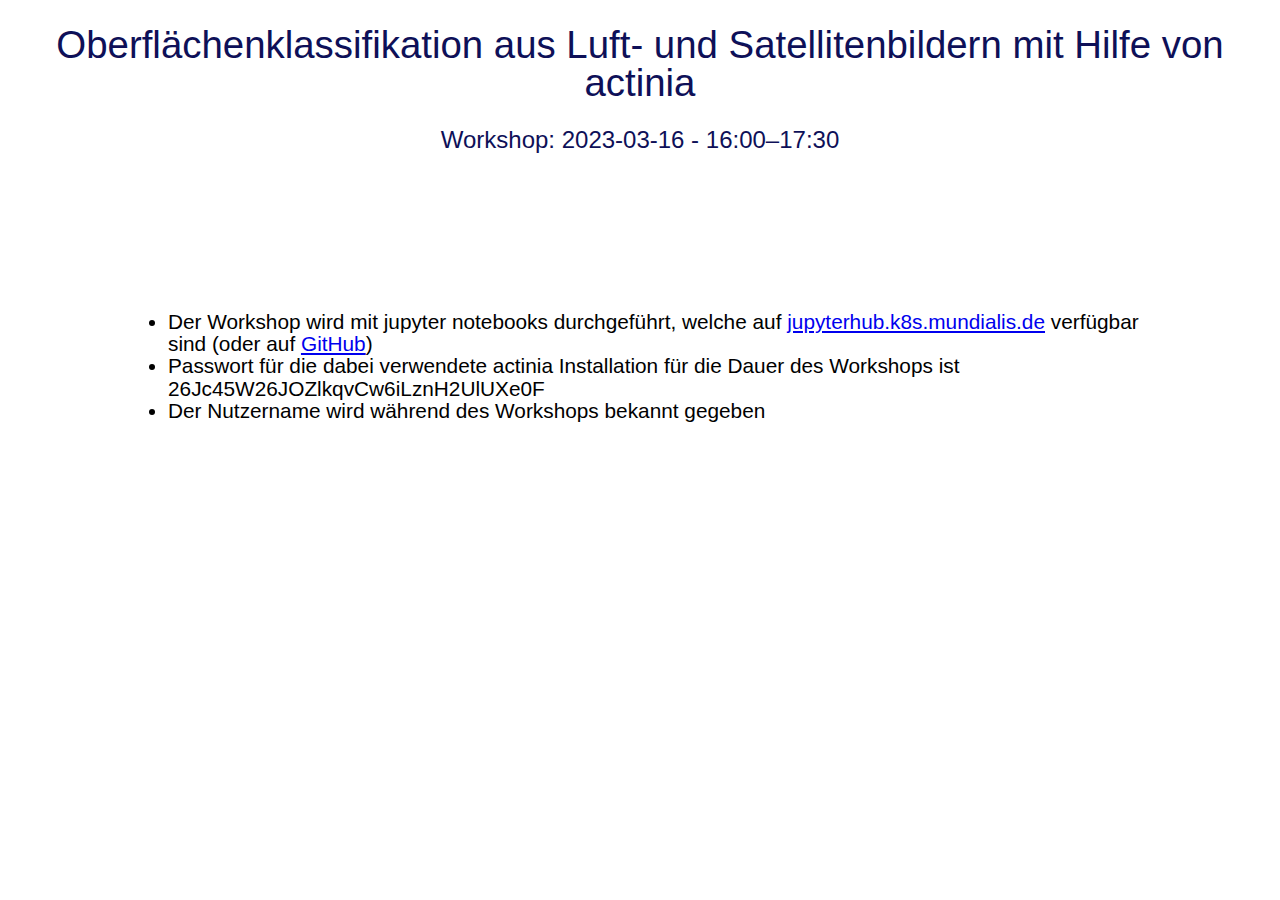
<file: actinia-oberflaechenklassifikation-workshop/index.html>
<!doctype html>
<html lang="en">
<head>
    <meta charset="utf-8" />
    <meta name="viewport" content="width=1024" />
    <title>Oberflächenklassifikation mit actinia</title>
    <link rel="shortcut icon" href="../resources/img/mundialis_bildmarke_web.ico" type="image/x-icon">
    <link rel="stylesheet" href="index.css">
</head>
<body>
    <h1>Oberflächenklassifikation aus Luft- und Satellitenbildern mit Hilfe von actinia</h1>
    <h2>Workshop: 2023-03-16 - 16:00–17:30</h2>
    <main>
        <div  class="flexparent">
            <div  class="flexchild">
            <ul>
                <li>Der Workshop wird mit jupyter notebooks durchgeführt, welche auf <a href="https://jupyterhub.k8s.mundialis.de">jupyterhub.k8s.mundialis.de</a> verfügbar sind (oder auf <a href="https://github.com/mundialis/fossgis2023">GitHub</a>)</li>
                <li>Passwort für die dabei verwendete actinia Installation für die Dauer des Workshops ist 26Jc45W26JOZlkqvCw6iLznH2UlUXe0F</li>
                <li>Der Nutzername wird während des Workshops bekannt gegeben</li>
            </ul>
    </div>
</div>
    </main>
</body>
</html>
</file>
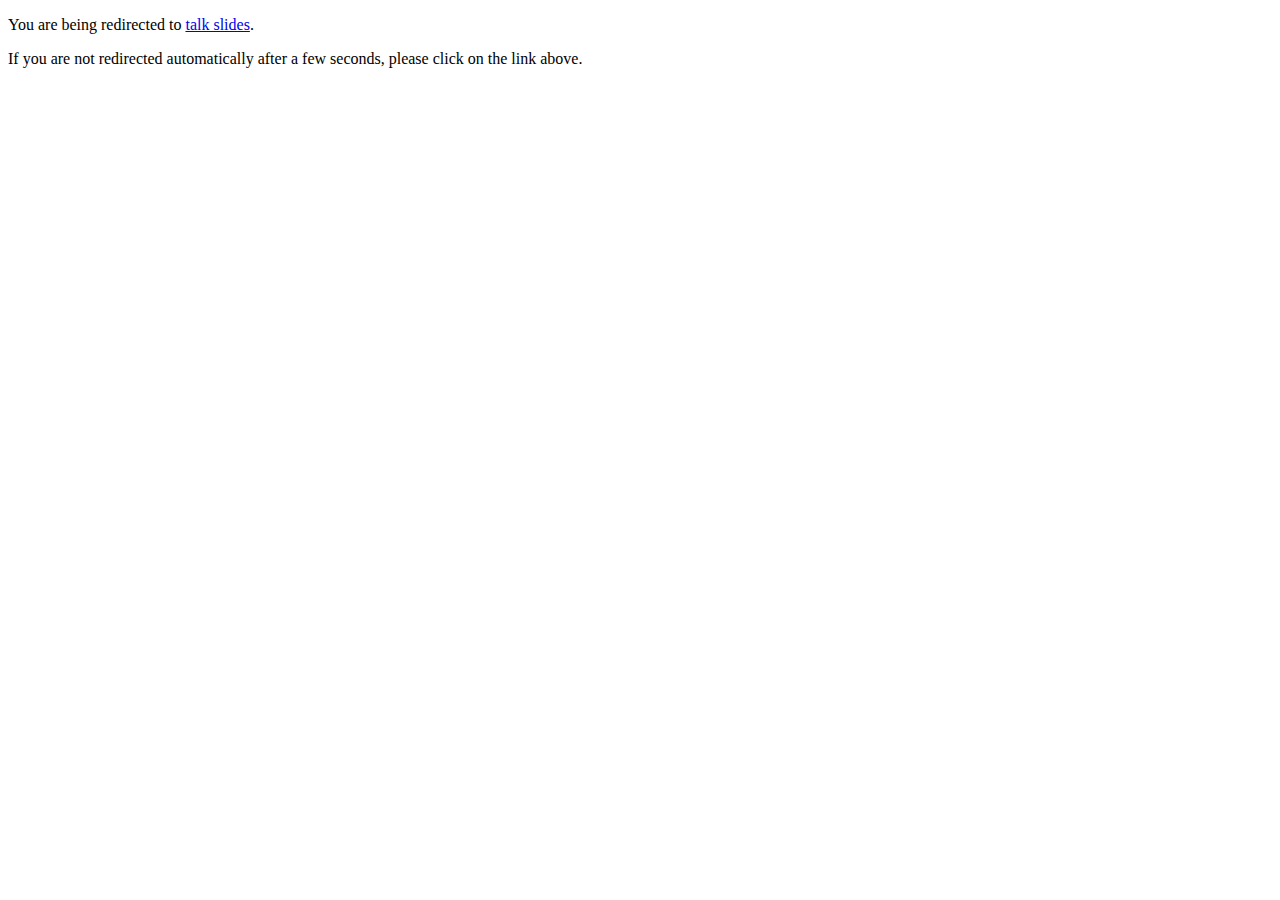
<file: data_mundialis_de_lt/index.html>
<!DOCTYPE html>
<html>
<head>
<title>FOSSGIS 2023 Talk</title>
<meta charset="UTF-8">
<meta http-equiv="Refresh" content="2; url=lt_data_mundialis2023.html" />
</head>
<body>
<p>You are being redirected to <a href="lt_data_mundialis2023.html">talk slides</a>.</p>
<p>If you are not redirected automatically after a few seconds, please click on the link above.</p>
</body>
</html>
</file>
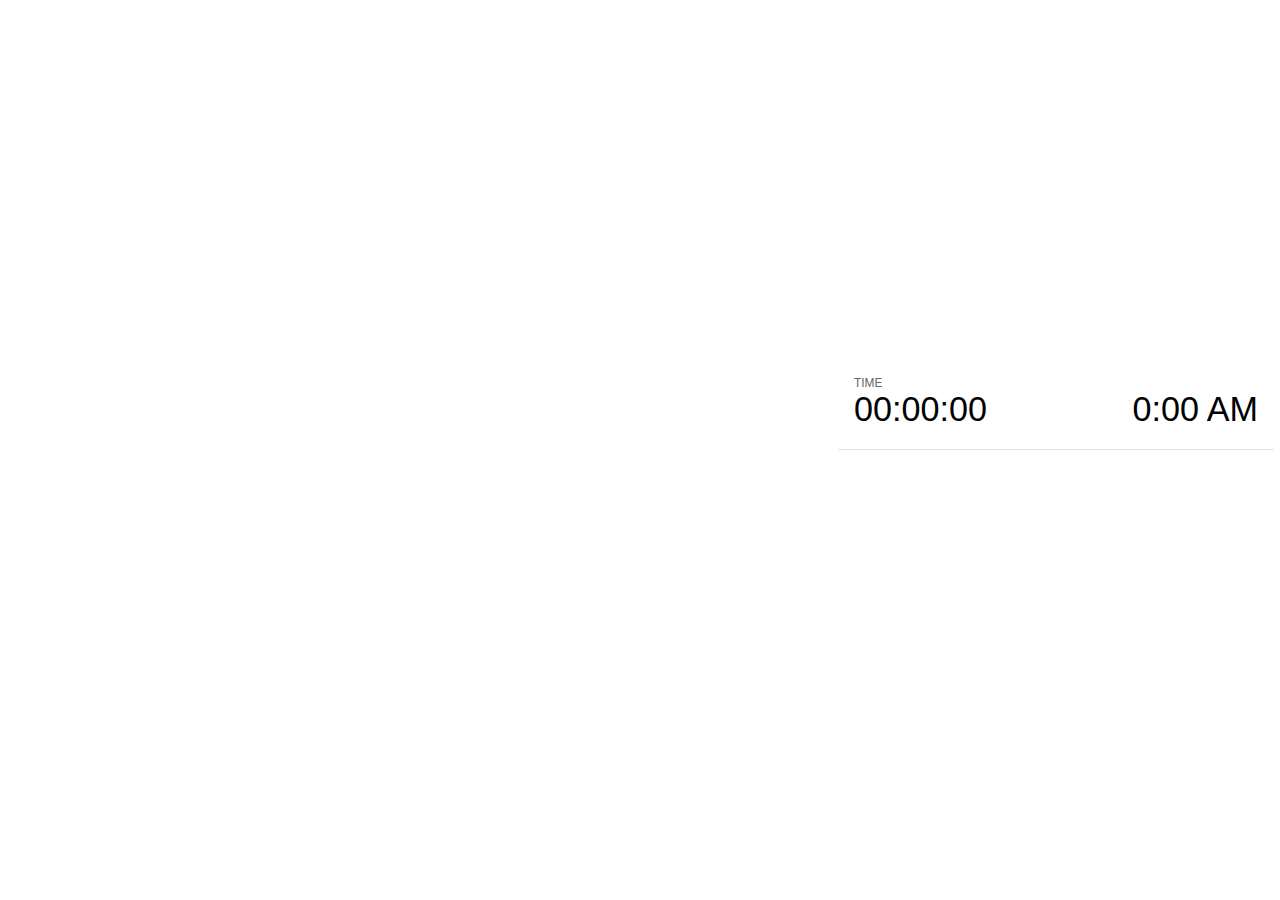
<file: data_mundialis_de_lt/plugin/notes/notes.html>
<!doctype html>
<html lang="en">
	<head>
		<meta charset="utf-8">

		<title>reveal.js - Slide Notes</title>

		<style>
			body {
				font-family: Helvetica;
			}

			#current-slide,
			#upcoming-slide,
			#speaker-controls {
				padding: 6px;
				box-sizing: border-box;
				-moz-box-sizing: border-box;
			}

			#current-slide iframe,
			#upcoming-slide iframe {
				width: 100%;
				height: 100%;
				border: 1px solid #ddd;
			}

			#current-slide .label,
			#upcoming-slide .label {
				position: absolute;
				top: 10px;
				left: 10px;
				font-weight: bold;
				font-size: 14px;
				z-index: 2;
				color: rgba( 255, 255, 255, 0.9 );
			}

			#current-slide {
				position: absolute;
				width: 65%;
				height: 100%;
				top: 0;
				left: 0;
				padding-right: 0;
			}

			#upcoming-slide {
				position: absolute;
				width: 35%;
				height: 40%;
				right: 0;
				top: 0;
			}

			#speaker-controls {
				position: absolute;
				top: 40%;
				right: 0;
				width: 35%;
				height: 60%;
				overflow: auto;

				font-size: 18px;
			}

				.speaker-controls-time.hidden,
				.speaker-controls-notes.hidden {
					display: none;
				}

				.speaker-controls-time .label,
				.speaker-controls-notes .label {
					text-transform: uppercase;
					font-weight: normal;
					font-size: 0.66em;
					color: #666;
					margin: 0;
				}

				.speaker-controls-time {
					border-bottom: 1px solid rgba( 200, 200, 200, 0.5 );
					margin-bottom: 10px;
					padding: 10px 16px;
					padding-bottom: 20px;
					cursor: pointer;
				}

				.speaker-controls-time .reset-button {
					opacity: 0;
					float: right;
					color: #666;
					text-decoration: none;
				}
				.speaker-controls-time:hover .reset-button {
					opacity: 1;
				}

				.speaker-controls-time .timer,
				.speaker-controls-time .clock {
					width: 50%;
					font-size: 1.9em;
				}

				.speaker-controls-time .timer {
					float: left;
				}

				.speaker-controls-time .clock {
					float: right;
					text-align: right;
				}

				.speaker-controls-time span.mute {
					color: #bbb;
				}

				.speaker-controls-notes {
					padding: 10px 16px;
				}

				.speaker-controls-notes .value {
					margin-top: 5px;
					line-height: 1.4;
					font-size: 1.2em;
				}

			.clear {
				clear: both;
			}

			@media screen and (max-width: 1080px) {
				#speaker-controls {
					font-size: 16px;
				}
			}

			@media screen and (max-width: 900px) {
				#speaker-controls {
					font-size: 14px;
				}
			}

			@media screen and (max-width: 800px) {
				#speaker-controls {
					font-size: 12px;
				}
			}

		</style>
	</head>

	<body>

		<div id="current-slide"></div>
		<div id="upcoming-slide"><span class="label">UPCOMING:</span></div>
		<div id="speaker-controls">
			<div class="speaker-controls-time">
				<h4 class="label">Time <span class="reset-button">Click to Reset</span></h4>
				<div class="clock">
					<span class="clock-value">0:00 AM</span>
				</div>
				<div class="timer">
					<span class="hours-value">00</span><span class="minutes-value">:00</span><span class="seconds-value">:00</span>
				</div>
				<div class="clear"></div>
			</div>

			<div class="speaker-controls-notes hidden">
				<h4 class="label">Notes</h4>
				<div class="value"></div>
			</div>
		</div>

		<script src="../../plugin/markdown/marked.js"></script>
		<script>

			(function() {

				var notes,
					notesValue,
					currentState,
					currentSlide,
					upcomingSlide,
					connected = false;

				window.addEventListener( 'message', function( event ) {

					var data = JSON.parse( event.data );

					// The overview mode is only useful to the reveal.js instance
					// where navigation occurs so we don't sync it
					if( data.state ) delete data.state.overview;

					// Messages sent by the notes plugin inside of the main window
					if( data && data.namespace === 'reveal-notes' ) {
						if( data.type === 'connect' ) {
							handleConnectMessage( data );
						}
						else if( data.type === 'state' ) {
							handleStateMessage( data );
						}
					}
					// Messages sent by the reveal.js inside of the current slide preview
					else if( data && data.namespace === 'reveal' ) {
						if( /ready/.test( data.eventName ) ) {
							// Send a message back to notify that the handshake is complete
							window.opener.postMessage( JSON.stringify({ namespace: 'reveal-notes', type: 'connected'} ), '*' );
						}
						else if( /slidechanged|fragmentshown|fragmenthidden|paused|resumed/.test( data.eventName ) && currentState !== JSON.stringify( data.state ) ) {

							window.opener.postMessage( JSON.stringify({ method: 'setState', args: [ data.state ]} ), '*' );

						}
					}

				} );

				/**
				 * Called when the main window is trying to establish a
				 * connection.
				 */
				function handleConnectMessage( data ) {

					if( connected === false ) {
						connected = true;

						setupIframes( data );
						setupKeyboard();
						setupNotes();
						setupTimer();
					}

				}

				/**
				 * Called when the main window sends an updated state.
				 */
				function handleStateMessage( data ) {

					// Store the most recently set state to avoid circular loops
					// applying the same state
					currentState = JSON.stringify( data.state );

					// No need for updating the notes in case of fragment changes
					if ( data.notes ) {
						notes.classList.remove( 'hidden' );
						notesValue.style.whiteSpace = data.whitespace;
						if( data.markdown ) {
							notesValue.innerHTML = marked( data.notes );
						}
						else {
							notesValue.innerHTML = data.notes;
						}
					}
					else {
						notes.classList.add( 'hidden' );
					}

					// Update the note slides
					currentSlide.contentWindow.postMessage( JSON.stringify({ method: 'setState', args: [ data.state ] }), '*' );
					upcomingSlide.contentWindow.postMessage( JSON.stringify({ method: 'setState', args: [ data.state ] }), '*' );
					upcomingSlide.contentWindow.postMessage( JSON.stringify({ method: 'next' }), '*' );

				}

				// Limit to max one state update per X ms
				handleStateMessage = debounce( handleStateMessage, 200 );

				/**
				 * Forward keyboard events to the current slide window.
				 * This enables keyboard events to work even if focus
				 * isn't set on the current slide iframe.
				 */
				function setupKeyboard() {

					document.addEventListener( 'keydown', function( event ) {
						currentSlide.contentWindow.postMessage( JSON.stringify({ method: 'triggerKey', args: [ event.keyCode ] }), '*' );
					} );

				}

				/**
				 * Creates the preview iframes.
				 */
				function setupIframes( data ) {

					var params = [
						'receiver',
						'progress=false',
						'history=false',
						'transition=none',
						'autoSlide=0',
						'backgroundTransition=none'
					].join( '&' );

					var urlSeparator = /\?/.test(data.url) ? '&' : '?';
					var hash = '#/' + data.state.indexh + '/' + data.state.indexv;
					var currentURL = data.url + urlSeparator + params + '&postMessageEvents=true' + hash;
					var upcomingURL = data.url + urlSeparator + params + '&controls=false' + hash;

					currentSlide = document.createElement( 'iframe' );
					currentSlide.setAttribute( 'width', 1280 );
					currentSlide.setAttribute( 'height', 1024 );
					currentSlide.setAttribute( 'src', currentURL );
					document.querySelector( '#current-slide' ).appendChild( currentSlide );

					upcomingSlide = document.createElement( 'iframe' );
					upcomingSlide.setAttribute( 'width', 640 );
					upcomingSlide.setAttribute( 'height', 512 );
					upcomingSlide.setAttribute( 'src', upcomingURL );
					document.querySelector( '#upcoming-slide' ).appendChild( upcomingSlide );

				}

				/**
				 * Setup the notes UI.
				 */
				function setupNotes() {

					notes = document.querySelector( '.speaker-controls-notes' );
					notesValue = document.querySelector( '.speaker-controls-notes .value' );

				}

				/**
				 * Create the timer and clock and start updating them
				 * at an interval.
				 */
				function setupTimer() {

					var start = new Date(),
						timeEl = document.querySelector( '.speaker-controls-time' ),
						clockEl = timeEl.querySelector( '.clock-value' ),
						hoursEl = timeEl.querySelector( '.hours-value' ),
						minutesEl = timeEl.querySelector( '.minutes-value' ),
						secondsEl = timeEl.querySelector( '.seconds-value' );

					function _updateTimer() {

						var diff, hours, minutes, seconds,
							now = new Date();

						diff = now.getTime() - start.getTime();
						hours = Math.floor( diff / ( 1000 * 60 * 60 ) );
						minutes = Math.floor( ( diff / ( 1000 * 60 ) ) % 60 );
						seconds = Math.floor( ( diff / 1000 ) % 60 );

						clockEl.innerHTML = now.toLocaleTimeString( 'en-US', { hour12: true, hour: '2-digit', minute:'2-digit' } );
						hoursEl.innerHTML = zeroPadInteger( hours );
						hoursEl.className = hours > 0 ? '' : 'mute';
						minutesEl.innerHTML = ':' + zeroPadInteger( minutes );
						minutesEl.className = minutes > 0 ? '' : 'mute';
						secondsEl.innerHTML = ':' + zeroPadInteger( seconds );

					}

					// Update once directly
					_updateTimer();

					// Then update every second
					setInterval( _updateTimer, 1000 );

					timeEl.addEventListener( 'click', function() {
						start = new Date();
						_updateTimer();
						return false;
					} );

				}

				function zeroPadInteger( num ) {

					var str = '00' + parseInt( num );
					return str.substring( str.length - 2 );

				}

				/**
				 * Limits the frequency at which a function can be called.
				 */
				function debounce( fn, ms ) {

					var lastTime = 0,
						timeout;

					return function() {

						var args = arguments;
						var context = this;

						clearTimeout( timeout );

						var timeSinceLastCall = Date.now() - lastTime;
						if( timeSinceLastCall > ms ) {
							fn.apply( context, args );
							lastTime = Date.now();
						}
						else {
							timeout = setTimeout( function() {
								fn.apply( context, args );
								lastTime = Date.now();
							}, ms - timeSinceLastCall );
						}

					}

				}

			})();

		</script>
	</body>
</html>
</file>
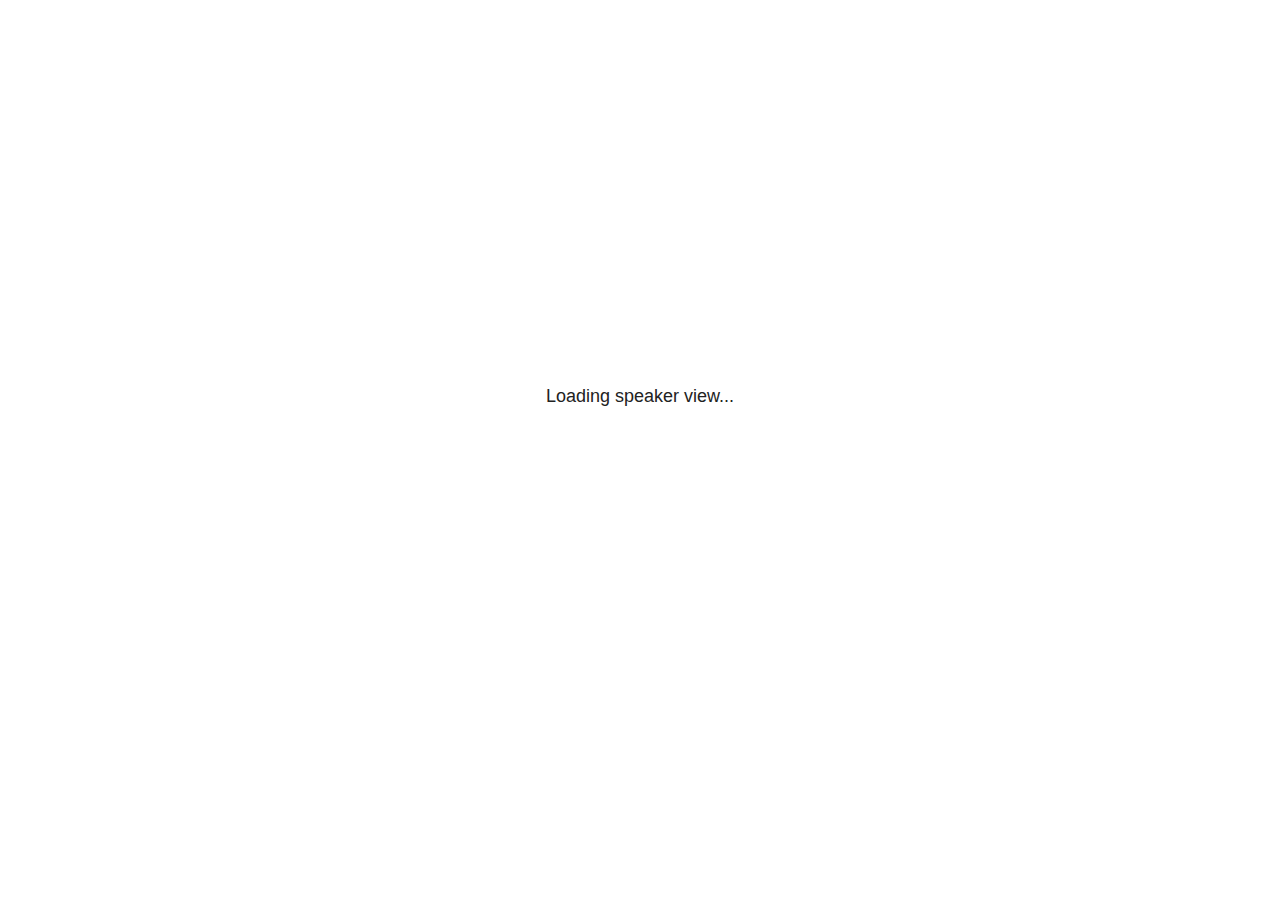
<file: data_mundialis_de_lt/plugin/notes/speaker-view.html>
<html lang="en">
	<head>
		<meta charset="utf-8">

		<title>reveal.js - Speaker View</title>

		<style>
			body {
				font-family: Helvetica;
				font-size: 18px;
			}

			#current-slide,
			#upcoming-slide,
			#speaker-controls {
				padding: 6px;
				box-sizing: border-box;
				-moz-box-sizing: border-box;
			}

			#current-slide iframe,
			#upcoming-slide iframe {
				width: 100%;
				height: 100%;
				border: 1px solid #ddd;
			}

			#current-slide .label,
			#upcoming-slide .label {
				position: absolute;
				top: 10px;
				left: 10px;
				z-index: 2;
			}

			#connection-status {
				position: absolute;
				top: 0;
				left: 0;
				width: 100%;
				height: 100%;
				z-index: 20;
				padding: 30% 20% 20% 20%;
				font-size: 18px;
				color: #222;
				background: #fff;
				text-align: center;
				box-sizing: border-box;
				line-height: 1.4;
			}

			.overlay-element {
				height: 34px;
				line-height: 34px;
				padding: 0 10px;
				text-shadow: none;
				background: rgba( 220, 220, 220, 0.8 );
				color: #222;
				font-size: 14px;
			}

			.overlay-element.interactive:hover {
				background: rgba( 220, 220, 220, 1 );
			}

			#current-slide {
				position: absolute;
				width: 60%;
				height: 100%;
				top: 0;
				left: 0;
				padding-right: 0;
			}

			#upcoming-slide {
				position: absolute;
				width: 40%;
				height: 40%;
				right: 0;
				top: 0;
			}

			/* Speaker controls */
			#speaker-controls {
				position: absolute;
				top: 40%;
				right: 0;
				width: 40%;
				height: 60%;
				overflow: auto;
				font-size: 18px;
			}

				.speaker-controls-time.hidden,
				.speaker-controls-notes.hidden {
					display: none;
				}

				.speaker-controls-time .label,
				.speaker-controls-pace .label,
				.speaker-controls-notes .label {
					text-transform: uppercase;
					font-weight: normal;
					font-size: 0.66em;
					color: #666;
					margin: 0;
				}

				.speaker-controls-time, .speaker-controls-pace {
					border-bottom: 1px solid rgba( 200, 200, 200, 0.5 );
					margin-bottom: 10px;
					padding: 10px 16px;
					padding-bottom: 20px;
					cursor: pointer;
				}

				.speaker-controls-time .reset-button {
					opacity: 0;
					float: right;
					color: #666;
					text-decoration: none;
				}
				.speaker-controls-time:hover .reset-button {
					opacity: 1;
				}

				.speaker-controls-time .timer,
				.speaker-controls-time .clock {
					width: 50%;
				}

				.speaker-controls-time .timer,
				.speaker-controls-time .clock,
				.speaker-controls-time .pacing .hours-value,
				.speaker-controls-time .pacing .minutes-value,
				.speaker-controls-time .pacing .seconds-value {
					font-size: 1.9em;
				}

				.speaker-controls-time .timer {
					float: left;
				}

				.speaker-controls-time .clock {
					float: right;
					text-align: right;
				}

				.speaker-controls-time span.mute {
					opacity: 0.3;
				}

				.speaker-controls-time .pacing-title {
					margin-top: 5px;
				}

				.speaker-controls-time .pacing.ahead {
					color: blue;
				}

				.speaker-controls-time .pacing.on-track {
					color: green;
				}

				.speaker-controls-time .pacing.behind {
					color: red;
				}

				.speaker-controls-notes {
					padding: 10px 16px;
				}

				.speaker-controls-notes .value {
					margin-top: 5px;
					line-height: 1.4;
					font-size: 1.2em;
				}

			/* Layout selector */
			#speaker-layout {
				position: absolute;
				top: 10px;
				right: 10px;
				color: #222;
				z-index: 10;
			}
				#speaker-layout select {
					position: absolute;
					width: 100%;
					height: 100%;
					top: 0;
					left: 0;
					border: 0;
					box-shadow: 0;
					cursor: pointer;
					opacity: 0;

					font-size: 1em;
					background-color: transparent;

					-moz-appearance: none;
					-webkit-appearance: none;
					-webkit-tap-highlight-color: rgba(0, 0, 0, 0);
				}

				#speaker-layout select:focus {
					outline: none;
					box-shadow: none;
				}

			.clear {
				clear: both;
			}

			/* Speaker layout: Wide */
			body[data-speaker-layout="wide"] #current-slide,
			body[data-speaker-layout="wide"] #upcoming-slide {
				width: 50%;
				height: 45%;
				padding: 6px;
			}

			body[data-speaker-layout="wide"] #current-slide {
				top: 0;
				left: 0;
			}

			body[data-speaker-layout="wide"] #upcoming-slide {
				top: 0;
				left: 50%;
			}

			body[data-speaker-layout="wide"] #speaker-controls {
				top: 45%;
				left: 0;
				width: 100%;
				height: 50%;
				font-size: 1.25em;
			}

			/* Speaker layout: Tall */
			body[data-speaker-layout="tall"] #current-slide,
			body[data-speaker-layout="tall"] #upcoming-slide {
				width: 45%;
				height: 50%;
				padding: 6px;
			}

			body[data-speaker-layout="tall"] #current-slide {
				top: 0;
				left: 0;
			}

			body[data-speaker-layout="tall"] #upcoming-slide {
				top: 50%;
				left: 0;
			}

			body[data-speaker-layout="tall"] #speaker-controls {
				padding-top: 40px;
				top: 0;
				left: 45%;
				width: 55%;
				height: 100%;
				font-size: 1.25em;
			}

			/* Speaker layout: Notes only */
			body[data-speaker-layout="notes-only"] #current-slide,
			body[data-speaker-layout="notes-only"] #upcoming-slide {
				display: none;
			}

			body[data-speaker-layout="notes-only"] #speaker-controls {
				padding-top: 40px;
				top: 0;
				left: 0;
				width: 100%;
				height: 100%;
				font-size: 1.25em;
			}

			@media screen and (max-width: 1080px) {
				body[data-speaker-layout="default"] #speaker-controls {
					font-size: 16px;
				}
			}

			@media screen and (max-width: 900px) {
				body[data-speaker-layout="default"] #speaker-controls {
					font-size: 14px;
				}
			}

			@media screen and (max-width: 800px) {
				body[data-speaker-layout="default"] #speaker-controls {
					font-size: 12px;
				}
			}

		</style>
	</head>

	<body>

		<div id="connection-status">Loading speaker view...</div>

		<div id="current-slide"></div>
		<div id="upcoming-slide"><span class="overlay-element label">Upcoming</span></div>
		<div id="speaker-controls">
			<div class="speaker-controls-time">
				<h4 class="label">Time <span class="reset-button">Click to Reset</span></h4>
				<div class="clock">
					<span class="clock-value">0:00 AM</span>
				</div>
				<div class="timer">
					<span class="hours-value">00</span><span class="minutes-value">:00</span><span class="seconds-value">:00</span>
				</div>
				<div class="clear"></div>

				<h4 class="label pacing-title" style="display: none">Pacing – Time to finish current slide</h4>
				<div class="pacing" style="display: none">
					<span class="hours-value">00</span><span class="minutes-value">:00</span><span class="seconds-value">:00</span>
				</div>
			</div>

			<div class="speaker-controls-notes hidden">
				<h4 class="label">Notes</h4>
				<div class="value"></div>
			</div>
		</div>
		<div id="speaker-layout" class="overlay-element interactive">
			<span class="speaker-layout-label"></span>
			<select class="speaker-layout-dropdown"></select>
		</div>

		<script>

			(function() {

				var notes,
					notesValue,
					currentState,
					currentSlide,
					upcomingSlide,
					layoutLabel,
					layoutDropdown,
					pendingCalls = {},
					lastRevealApiCallId = 0,
					connected = false;

				var SPEAKER_LAYOUTS = {
					'default': 'Default',
					'wide': 'Wide',
					'tall': 'Tall',
					'notes-only': 'Notes only'
				};

				setupLayout();

				var connectionStatus = document.querySelector( '#connection-status' );
				var connectionTimeout = setTimeout( function() {
					connectionStatus.innerHTML = 'Error connecting to main window.<br>Please try closing and reopening the speaker view.';
				}, 5000 );

				window.addEventListener( 'message', function( event ) {

					clearTimeout( connectionTimeout );
					connectionStatus.style.display = 'none';

					var data = JSON.parse( event.data );

					// The overview mode is only useful to the reveal.js instance
					// where navigation occurs so we don't sync it
					if( data.state ) delete data.state.overview;

					// Messages sent by the notes plugin inside of the main window
					if( data && data.namespace === 'reveal-notes' ) {
						if( data.type === 'connect' ) {
							handleConnectMessage( data );
						}
						else if( data.type === 'state' ) {
							handleStateMessage( data );
						}
						else if( data.type === 'return' ) {
							pendingCalls[data.callId](data.result);
							delete pendingCalls[data.callId];
						}
					}
					// Messages sent by the reveal.js inside of the current slide preview
					else if( data && data.namespace === 'reveal' ) {
						if( /ready/.test( data.eventName ) ) {
							// Send a message back to notify that the handshake is complete
							window.opener.postMessage( JSON.stringify({ namespace: 'reveal-notes', type: 'connected'} ), '*' );
						}
						else if( /slidechanged|fragmentshown|fragmenthidden|paused|resumed/.test( data.eventName ) && currentState !== JSON.stringify( data.state ) ) {

							window.opener.postMessage( JSON.stringify({ method: 'setState', args: [ data.state ]} ), '*' );

						}
					}

				} );

				/**
				 * Asynchronously calls the Reveal.js API of the main frame.
				 */
				function callRevealApi( methodName, methodArguments, callback ) {

					var callId = ++lastRevealApiCallId;
					pendingCalls[callId] = callback;
					window.opener.postMessage( JSON.stringify( {
						namespace: 'reveal-notes',
						type: 'call',
						callId: callId,
						methodName: methodName,
						arguments: methodArguments
					} ), '*' );

				}

				/**
				 * Called when the main window is trying to establish a
				 * connection.
				 */
				function handleConnectMessage( data ) {

					if( connected === false ) {
						connected = true;

						setupIframes( data );
						setupKeyboard();
						setupNotes();
						setupTimer();
					}

				}

				/**
				 * Called when the main window sends an updated state.
				 */
				function handleStateMessage( data ) {

					// Store the most recently set state to avoid circular loops
					// applying the same state
					currentState = JSON.stringify( data.state );

					// No need for updating the notes in case of fragment changes
					if ( data.notes ) {
						notes.classList.remove( 'hidden' );
						notesValue.style.whiteSpace = data.whitespace;
						if( data.markdown ) {
							notesValue.innerHTML = marked( data.notes );
						}
						else {
							notesValue.innerHTML = data.notes;
						}
					}
					else {
						notes.classList.add( 'hidden' );
					}

					// Update the note slides
					currentSlide.contentWindow.postMessage( JSON.stringify({ method: 'setState', args: [ data.state ] }), '*' );
					upcomingSlide.contentWindow.postMessage( JSON.stringify({ method: 'setState', args: [ data.state ] }), '*' );
					upcomingSlide.contentWindow.postMessage( JSON.stringify({ method: 'next' }), '*' );

				}

				// Limit to max one state update per X ms
				handleStateMessage = debounce( handleStateMessage, 200 );

				/**
				 * Forward keyboard events to the current slide window.
				 * This enables keyboard events to work even if focus
				 * isn't set on the current slide iframe.
				 *
				 * Block F5 default handling, it reloads and disconnects
				 * the speaker notes window.
				 */
				function setupKeyboard() {

					document.addEventListener( 'keydown', function( event ) {
						if( event.keyCode === 116 || ( event.metaKey && event.keyCode === 82 ) ) {
							event.preventDefault();
							return false;
						}
						currentSlide.contentWindow.postMessage( JSON.stringify({ method: 'triggerKey', args: [ event.keyCode ] }), '*' );
					} );

				}

				/**
				 * Creates the preview iframes.
				 */
				function setupIframes( data ) {

					var params = [
						'receiver',
						'progress=false',
						'history=false',
						'transition=none',
						'autoSlide=0',
						'backgroundTransition=none'
					].join( '&' );

					var urlSeparator = /\?/.test(data.url) ? '&' : '?';
					var hash = '#/' + data.state.indexh + '/' + data.state.indexv;
					var currentURL = data.url + urlSeparator + params + '&postMessageEvents=true' + hash;
					var upcomingURL = data.url + urlSeparator + params + '&controls=false' + hash;

					currentSlide = document.createElement( 'iframe' );
					currentSlide.setAttribute( 'width', 1280 );
					currentSlide.setAttribute( 'height', 1024 );
					currentSlide.setAttribute( 'src', currentURL );
					document.querySelector( '#current-slide' ).appendChild( currentSlide );

					upcomingSlide = document.createElement( 'iframe' );
					upcomingSlide.setAttribute( 'width', 640 );
					upcomingSlide.setAttribute( 'height', 512 );
					upcomingSlide.setAttribute( 'src', upcomingURL );
					document.querySelector( '#upcoming-slide' ).appendChild( upcomingSlide );

				}

				/**
				 * Setup the notes UI.
				 */
				function setupNotes() {

					notes = document.querySelector( '.speaker-controls-notes' );
					notesValue = document.querySelector( '.speaker-controls-notes .value' );

				}

				function getTimings( callback ) {

					callRevealApi( 'getSlidesAttributes', [], function ( slideAttributes ) {
						callRevealApi( 'getConfig', [], function ( config ) {
							var totalTime = config.totalTime;
							var minTimePerSlide = config.minimumTimePerSlide || 0;
							var defaultTiming = config.defaultTiming;
							if ((defaultTiming == null) && (totalTime == null)) {
								callback(null);
								return;
							}
							// Setting totalTime overrides defaultTiming
							if (totalTime) {
								defaultTiming = 0;
							}
							var timings = [];
							for ( var i in slideAttributes ) {
								var slide = slideAttributes[ i ];
								var timing = defaultTiming;
								if( slide.hasOwnProperty( 'data-timing' )) {
									var t = slide[ 'data-timing' ];
									timing = parseInt(t);
									if( isNaN(timing) ) {
										console.warn("Could not parse timing '" + t + "' of slide " + i + "; using default of " + defaultTiming);
										timing = defaultTiming;
									}
								}
								timings.push(timing);
							}
							if ( totalTime ) {
								// After we've allocated time to individual slides, we summarize it and
								// subtract it from the total time
								var remainingTime = totalTime - timings.reduce( function(a, b) { return a + b; }, 0 );
								// The remaining time is divided by the number of slides that have 0 seconds
								// allocated at the moment, giving the average time-per-slide on the remaining slides
								var remainingSlides = (timings.filter( function(x) { return x == 0 }) ).length
								var timePerSlide = Math.round( remainingTime / remainingSlides, 0 )
								// And now we replace every zero-value timing with that average
								timings = timings.map( function(x) { return (x==0 ? timePerSlide : x) } );
							}
							var slidesUnderMinimum = timings.filter( function(x) { return (x < minTimePerSlide) } ).length
							if ( slidesUnderMinimum ) {
								message = "The pacing time for " + slidesUnderMinimum + " slide(s) is under the configured minimum of " + minTimePerSlide + " seconds. Check the data-timing attribute on individual slides, or consider increasing the totalTime or minimumTimePerSlide configuration options (or removing some slides).";
								alert(message);
							}
							callback( timings );
						} );
					} );

				}

				/**
				 * Return the number of seconds allocated for presenting
				 * all slides up to and including this one.
				 */
				function getTimeAllocated( timings, callback ) {

					callRevealApi( 'getSlidePastCount', [], function ( currentSlide ) {
						var allocated = 0;
						for (var i in timings.slice(0, currentSlide + 1)) {
							allocated += timings[i];
						}
						callback( allocated );
					} );

				}

				/**
				 * Create the timer and clock and start updating them
				 * at an interval.
				 */
				function setupTimer() {

					var start = new Date(),
					timeEl = document.querySelector( '.speaker-controls-time' ),
					clockEl = timeEl.querySelector( '.clock-value' ),
					hoursEl = timeEl.querySelector( '.hours-value' ),
					minutesEl = timeEl.querySelector( '.minutes-value' ),
					secondsEl = timeEl.querySelector( '.seconds-value' ),
					pacingTitleEl = timeEl.querySelector( '.pacing-title' ),
					pacingEl = timeEl.querySelector( '.pacing' ),
					pacingHoursEl = pacingEl.querySelector( '.hours-value' ),
					pacingMinutesEl = pacingEl.querySelector( '.minutes-value' ),
					pacingSecondsEl = pacingEl.querySelector( '.seconds-value' );

					var timings = null;
					getTimings( function ( _timings ) {

						timings = _timings;
						if (_timings !== null) {
							pacingTitleEl.style.removeProperty('display');
							pacingEl.style.removeProperty('display');
						}

						// Update once directly
						_updateTimer();

						// Then update every second
						setInterval( _updateTimer, 1000 );

					} );


					function _resetTimer() {

						if (timings == null) {
							start = new Date();
							_updateTimer();
						}
						else {
							// Reset timer to beginning of current slide
							getTimeAllocated( timings, function ( slideEndTimingSeconds ) {
								var slideEndTiming = slideEndTimingSeconds * 1000;
								callRevealApi( 'getSlidePastCount', [], function ( currentSlide ) {
									var currentSlideTiming = timings[currentSlide] * 1000;
									var previousSlidesTiming = slideEndTiming - currentSlideTiming;
									var now = new Date();
									start = new Date(now.getTime() - previousSlidesTiming);
									_updateTimer();
								} );
							} );
						}

					}

					timeEl.addEventListener( 'click', function() {
						_resetTimer();
						return false;
					} );

					function _displayTime( hrEl, minEl, secEl, time) {

						var sign = Math.sign(time) == -1 ? "-" : "";
						time = Math.abs(Math.round(time / 1000));
						var seconds = time % 60;
						var minutes = Math.floor( time / 60 ) % 60 ;
						var hours = Math.floor( time / ( 60 * 60 )) ;
						hrEl.innerHTML = sign + zeroPadInteger( hours );
						if (hours == 0) {
							hrEl.classList.add( 'mute' );
						}
						else {
							hrEl.classList.remove( 'mute' );
						}
						minEl.innerHTML = ':' + zeroPadInteger( minutes );
						if (hours == 0 && minutes == 0) {
							minEl.classList.add( 'mute' );
						}
						else {
							minEl.classList.remove( 'mute' );
						}
						secEl.innerHTML = ':' + zeroPadInteger( seconds );
					}

					function _updateTimer() {

						var diff, hours, minutes, seconds,
						now = new Date();

						diff = now.getTime() - start.getTime();

						clockEl.innerHTML = now.toLocaleTimeString( 'en-US', { hour12: true, hour: '2-digit', minute:'2-digit' } );
						_displayTime( hoursEl, minutesEl, secondsEl, diff );
						if (timings !== null) {
							_updatePacing(diff);
						}

					}

					function _updatePacing(diff) {

						getTimeAllocated( timings, function ( slideEndTimingSeconds ) {
							var slideEndTiming = slideEndTimingSeconds * 1000;

							callRevealApi( 'getSlidePastCount', [], function ( currentSlide ) {
								var currentSlideTiming = timings[currentSlide] * 1000;
								var timeLeftCurrentSlide = slideEndTiming - diff;
								if (timeLeftCurrentSlide < 0) {
									pacingEl.className = 'pacing behind';
								}
								else if (timeLeftCurrentSlide < currentSlideTiming) {
									pacingEl.className = 'pacing on-track';
								}
								else {
									pacingEl.className = 'pacing ahead';
								}
								_displayTime( pacingHoursEl, pacingMinutesEl, pacingSecondsEl, timeLeftCurrentSlide );
							} );
						} );
					}

				}

				/**
				 * Sets up the speaker view layout and layout selector.
				 */
				function setupLayout() {

					layoutDropdown = document.querySelector( '.speaker-layout-dropdown' );
					layoutLabel = document.querySelector( '.speaker-layout-label' );

					// Render the list of available layouts
					for( var id in SPEAKER_LAYOUTS ) {
						var option = document.createElement( 'option' );
						option.setAttribute( 'value', id );
						option.textContent = SPEAKER_LAYOUTS[ id ];
						layoutDropdown.appendChild( option );
					}

					// Monitor the dropdown for changes
					layoutDropdown.addEventListener( 'change', function( event ) {

						setLayout( layoutDropdown.value );

					}, false );

					// Restore any currently persisted layout
					setLayout( getLayout() );

				}

				/**
				 * Sets a new speaker view layout. The layout is persisted
				 * in local storage.
				 */
				function setLayout( value ) {

					var title = SPEAKER_LAYOUTS[ value ];

					layoutLabel.innerHTML = 'Layout' + ( title ? ( ': ' + title ) : '' );
					layoutDropdown.value = value;

					document.body.setAttribute( 'data-speaker-layout', value );

					// Persist locally
					if( supportsLocalStorage() ) {
						window.localStorage.setItem( 'reveal-speaker-layout', value );
					}

				}

				/**
				 * Returns the ID of the most recently set speaker layout
				 * or our default layout if none has been set.
				 */
				function getLayout() {

					if( supportsLocalStorage() ) {
						var layout = window.localStorage.getItem( 'reveal-speaker-layout' );
						if( layout ) {
							return layout;
						}
					}

					// Default to the first record in the layouts hash
					for( var id in SPEAKER_LAYOUTS ) {
						return id;
					}

				}

				function supportsLocalStorage() {

					try {
						localStorage.setItem('test', 'test');
						localStorage.removeItem('test');
						return true;
					}
					catch( e ) {
						return false;
					}

				}

				function zeroPadInteger( num ) {

					var str = '00' + parseInt( num );
					return str.substring( str.length - 2 );

				}

				/**
				 * Limits the frequency at which a function can be called.
				 */
				function debounce( fn, ms ) {

					var lastTime = 0,
						timeout;

					return function() {

						var args = arguments;
						var context = this;

						clearTimeout( timeout );

						var timeSinceLastCall = Date.now() - lastTime;
						if( timeSinceLastCall > ms ) {
							fn.apply( context, args );
							lastTime = Date.now();
						}
						else {
							timeout = setTimeout( function() {
								fn.apply( context, args );
								lastTime = Date.now();
							}, ms - timeSinceLastCall );
						}

					}

				}

			})();

		</script>
	</body>
</html>
</file>
<file: actinia-oberflaechenklassifikation-workshop/index.css>
body {
    width: 100%;
    font-family: "Open Sans", "Helvetica Neue", helvetica, arial, verdana, sans-serif;
    line-height: 1.4em;
    background-color: rgb(255, 255, 255);
    margin: 0px;
}

h1 {
    font-size: 2.4em;
}

h1, h2 {
    color: #0e1058;
    text-align: center;
    line-height: 1em;
    font-weight: normal;
}

main {
    background-color: rgb(255, 255, 255);
    z-index: 2;
    /* padding: 2em; */
    margin: auto;
    margin-top: 7em;
    /* margin-left: 14em;
    margin-right: 14em; */
    margin-bottom: 0px;
    /* border: solid #0e1058 5px; */
    border-radius: 3px;
}

.flexparent {
    width: 100%;
    display: flex;
    flex-wrap: wrap;
    justify-content: center;
}

.flexchild {
    width: 80%;
    min-width: 8em;
    /* text-align: center; */
    display: flex;
    flex-direction: column;
    justify-content: space-between;
    font-size: 1.3em;
    /* color: white; */
    /* border: solid #0e1058 5px; */
    padding: 1%;
    margin: 1%;
    /* background-image: url('../resources/img/sentinelMosaic-art_12118A.png'); */
}
</file>
